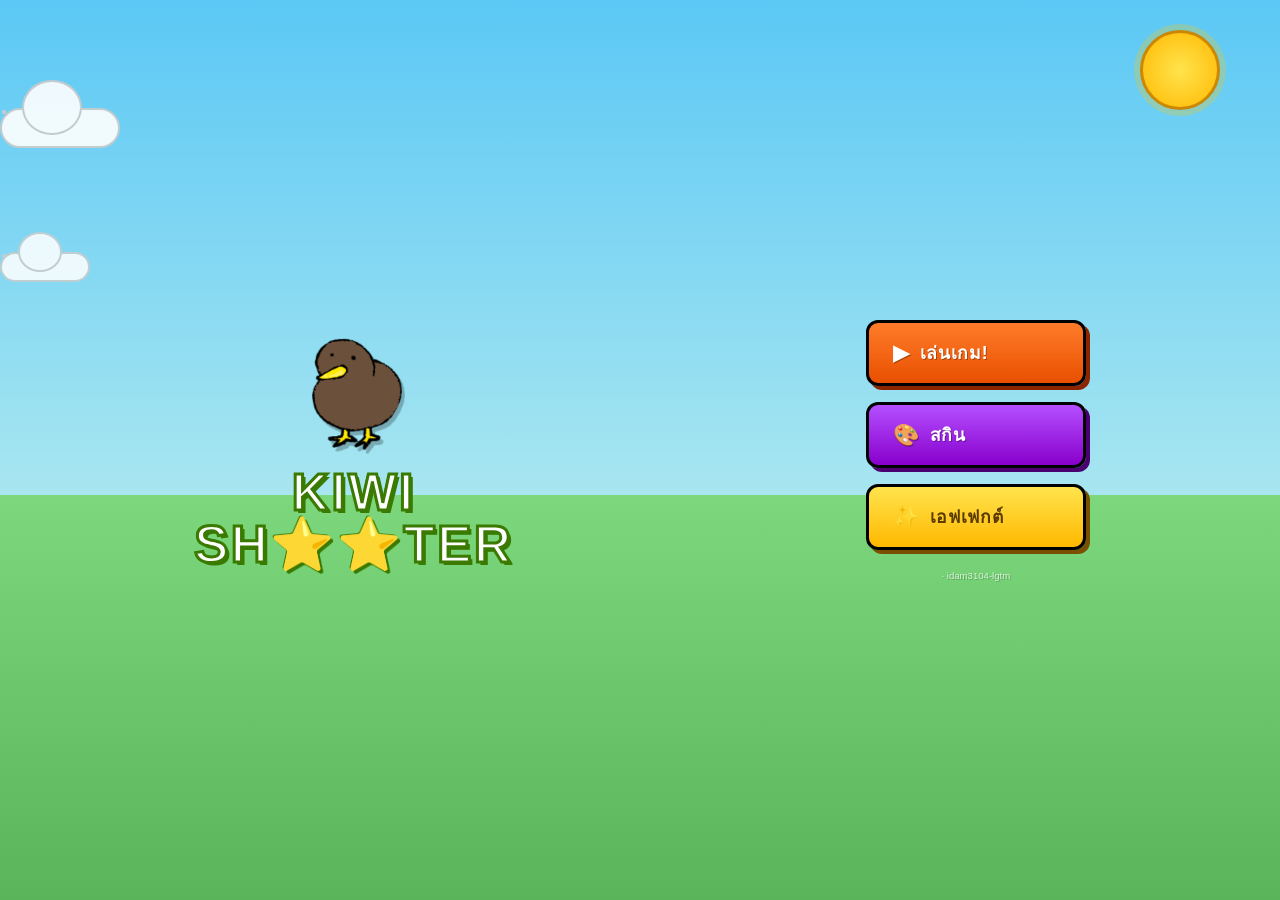
<file: index.html>
<!DOCTYPE html>
<html lang="th">
<head>
  <meta charset="UTF-8"/>
  <meta name="viewport" content="width=device-width, initial-scale=1.0, minimum-scale=1.0, maximum-scale=1.0, user-scalable=no, viewport-fit=cover"/>
  <title>Kiwi Shooter 🐦</title>
  <link rel="stylesheet" href="style.css"/>
  <script>
    if (window.location.search.indexOf('play=1') === -1) {
      window.location.replace('menu.html');
    }
    // บล็อก pinch zoom
    document.addEventListener('touchmove', function(e) {
      if (e.touches.length > 1) e.preventDefault();
    }, { passive: false });
    document.addEventListener('gesturestart', function(e) { e.preventDefault(); });
    document.addEventListener('gesturechange', function(e) { e.preventDefault(); });
    document.addEventListener('gestureend', function(e) { e.preventDefault(); });
  </script>
</head>
<body>

  <!-- หน้าบอกหมุนจอ -->
  <div id="rotateScreen" style="
    display:none;position:fixed;inset:0;z-index:99999;
    background:#0f172a;flex-direction:column;
    align-items:center;justify-content:center;gap:16px;
    font-family:system-ui,sans-serif;
  ">
    <div style="font-size:4rem;animation:spin 1.5s ease-in-out infinite alternate">📱</div>
    <div style="font-size:1rem;font-weight:700;color:#f1f5f9">กรุณาหมุนจอเป็นแนวนอน</div>
    <div style="font-size:.75rem;color:#94a3b8">เกมนี้เล่นได้ในโหมด Landscape เท่านั้น</div>
    <style>
      @keyframes spin {
        from { transform: rotate(0deg); }
        to   { transform: rotate(90deg); }
      }
    </style>
  </div>

  <!-- HUD -->
  <header class="hud">
    <div class="hud-block">
      <span class="hud-label">💰 เงิน</span>
      <span class="hud-value" id="money">0</span>
    </div>
    <div class="hud-center">
      <span class="game-title">KIWI SHOOTER</span>
    </div>
    <div class="hud-block" style="flex-direction:row;gap:8px;align-items:center">
      <div style="display:flex;flex-direction:column;align-items:center">
        <span class="hud-label">⭐ เควส</span>
        <span class="hud-value" id="questCount">0/0</span>
      </div>
      <button onclick="goMenu()" style="background:rgba(255,255,255,.08);border:1px solid rgba(255,255,255,.12);color:#94a3b8;border-radius:8px;padding:4px 8px;font-size:.65rem;cursor:pointer;-webkit-tap-highlight-color:transparent">☰</button>
    </div>
  </header>

  <!-- Game area -->
  <div class="game-area" id="gameArea">
    <div class="crosshair" id="crosshair">+</div>
  </div>

  <!-- Side panels -->
  <aside class="panel panel-left">
    <h2 class="panel-title">🛍️ ไอเทม</h2>
    <div id="itemList"></div>
  </aside>
  <aside class="panel panel-right">
    <h2 class="panel-title">📋 เควส</h2>
    <div id="questList"></div>
  </aside>

  <!-- Bottom bar -->
  <div class="bottom-bar" id="bottomBar">
    <div class="bottom-tabs">
      <button class="bottom-tab active" id="tabItem" onclick="switchTab('item')">🛍️ ไอเทม</button>
      <button class="bottom-tab" id="tabQuest" onclick="switchTab('quest')">📋 เควส</button>
    </div>
    <div class="bottom-content" id="bottomContent"></div>
  </div>

  <!-- Flash -->
  <div class="multiplier-flash" id="multFlash"></div>

  <script src="save.js"></script>
  <script src="game.js"></script>
  <script>
    function goMenu() {
      window.location.href = 'menu.html';
    }

    // Landscape lock
    function tryLock() {
      if (screen.orientation && screen.orientation.lock) {
        screen.orientation.lock('landscape').catch(function(){});
      }
    }
    tryLock();
    document.addEventListener('touchstart', tryLock, { once: true });

    // แสดง/ซ่อนหน้าหมุนจอ
    function checkOrientation() {
      var rs = document.getElementById('rotateScreen');
      if (!rs) return;
      var isLandscape = window.innerWidth > window.innerHeight;
      rs.style.display = isLandscape ? 'none' : 'flex';
    }
    window.addEventListener('resize', checkOrientation);
    window.addEventListener('orientationchange', function(){
      setTimeout(checkOrientation, 300);
    });
    checkOrientation();
  </script>
</body>
</html>
</file>
<file: style.css>
/* ═══════════════════════════════════════
   KIWI SHOOTER — style.css (responsive)
═══════════════════════════════════════ */

*, *::before, *::after { box-sizing: border-box; margin: 0; padding: 0; }

:root {
  --sky:   #1a1f35;
  --green: #4ade80;
  --gold:  #fbbf24;
  --red:   #f87171;
  --panel: #0f172a;
  --card:  #1e293b;
  --text:  #f1f5f9;
  --muted: #94a3b8;
  --r: cubic-bezier(.25,.8,.25,1);

  /* panel width ปรับตามจอ */
  --panel-w: 180px;
}

/* มือถือเล็ก */
@media (max-width: 480px)  { :root { --panel-w: 0px; } }
@media (min-width: 481px) and (max-width: 640px)  { :root { --panel-w: 120px; } }
@media (min-width: 641px) and (max-width: 900px)  { :root { --panel-w: 150px; } }

html, body {
  width: 100%; height: 100%;
  overflow: hidden;
  background: var(--sky);
  color: var(--text);
  font-family: 'Segoe UI', system-ui, sans-serif;
  font-size: 16px;
  user-select: none;
  -webkit-user-select: none;
  touch-action: manipulation;
}

/* ─── HUD ─────────────────────────────── */
.hud {
  position: fixed;
  top: 0; left: 0; right: 0;
  height: 52px;
  background: rgba(15,23,42,.95);
  backdrop-filter: blur(8px);
  display: flex;
  align-items: center;
  justify-content: space-between;
  padding: 0 12px;
  z-index: 100;
  border-bottom: 1px solid rgba(255,255,255,.07);
}
.hud-block {
  display: flex;
  flex-direction: column;
  align-items: center;
  min-width: 64px;
}
.hud-label {
  font-size: clamp(.5rem, 1.8vw, .65rem);
  letter-spacing: .08em;
  color: var(--muted);
  text-transform: uppercase;
}
.hud-value {
  font-size: clamp(.9rem, 3.5vw, 1.1rem);
  font-weight: 700;
  color: var(--gold);
  line-height: 1.2;
}
.hud-center {
  display: flex;
  flex-direction: column;
  align-items: center;
}
.game-title {
  font-size: clamp(.6rem, 3vw, .85rem);
  font-weight: 800;
  letter-spacing: .18em;
  color: var(--green);
  text-transform: uppercase;
}

/* ─── Layout ──────────────────────────── */
.game-area {
  position: fixed;
  top: 52px; bottom: 0;
  left: var(--panel-w);
  right: var(--panel-w);
  overflow: hidden;
  background: url('bg.png') center center / cover no-repeat;
  cursor: crosshair;
}

.panel {
  position: fixed;
  top: 52px; bottom: 0;
  width: var(--panel-w);
  background: var(--panel);
  overflow-y: auto;
  overflow-x: hidden;
  -webkit-overflow-scrolling: touch;
  padding: var(--panel-w) > 0 ? 12px 8px : 0;
}
.panel-left  { left: 0;  border-right: 1px solid rgba(255,255,255,.05); padding: 12px 8px; }
.panel-right { right: 0; border-left:  1px solid rgba(255,255,255,.05); padding: 12px 8px; }

/* ซ่อน panel ถ้าหน้าจอเล็กมาก */
@media (max-width: 480px) {
  .panel { display: none; }
}

.panel-title {
  font-size: clamp(.6rem, 2vw, .75rem);
  font-weight: 700;
  letter-spacing: .1em;
  text-transform: uppercase;
  color: var(--muted);
  margin-bottom: 10px;
  padding-bottom: 6px;
  border-bottom: 1px solid rgba(255,255,255,.06);
}

/* ─── Crosshair (desktop) ─────────────── */
.crosshair {
  position: fixed;
  font-size: 1.4rem;
  color: var(--green);
  pointer-events: none;
  z-index: 200;
  transform: translate(-50%,-50%);
  text-shadow: 0 0 8px var(--green);
}
@media (hover: none) {
  /* มือถือไม่มี cursor ซ่อนไป */
  .crosshair { display: none; }
  html, body { cursor: default; }
  .game-area { cursor: default; }
}

/* ─── Kiwi ────────────────────────────── */
.kiwi {
  position: absolute;
  font-size: clamp(1.8rem, 5vw, 2.4rem);
  cursor: pointer;
  animation: kiwiFly linear forwards;
  filter: drop-shadow(0 2px 4px rgba(0,0,0,.4));
  /* ทำให้กดบนมือถือง่ายขึ้น */
  padding: 8px;
  -webkit-tap-highlight-color: transparent;
}
@keyframes kiwiFly {
  from { transform: translateX(0); }
  to   { transform: translateX(var(--travel)); }
}

/* ─── Explosion ───────────────────────── */
.explosion {
  position: absolute;
  pointer-events: none;
  animation: explode .5s ease-out forwards;
  transform: translate(-50%,-50%);
  z-index: 50;
}
@keyframes explode {
  0%   { transform: translate(-50%,-50%) scale(.5); opacity: 1; }
  60%  { transform: translate(-50%,-50%) scale(1.6); opacity: 1; }
  100% { transform: translate(-50%,-50%) scale(2);   opacity: 0; }
}

/* ─── Float text ──────────────────────── */
.float-text {
  position: absolute;
  font-size: clamp(.8rem, 2.5vw, .95rem);
  font-weight: 700;
  color: var(--gold);
  pointer-events: none;
  animation: floatUp .8s ease-out forwards;
  white-space: nowrap;
  z-index: 60;
  text-shadow: 0 1px 4px rgba(0,0,0,.8);
}
@keyframes floatUp {
  0%   { transform: translateY(0); opacity: 1; }
  100% { transform: translateY(-60px); opacity: 0; }
}

/* ─── Item cards ──────────────────────── */
.item-card {
  background: var(--card);
  border-radius: 8px;
  padding: 8px;
  margin-bottom: 8px;
  border: 1px solid rgba(255,255,255,.06);
  transition: border-color .2s;
}
.item-card:hover { border-color: var(--green); }

.item-icon { font-size: clamp(1.2rem, 3vw, 1.5rem); margin-bottom: 3px; }
.item-name { font-size: clamp(.65rem, 1.8vw, .78rem); font-weight: 600; color: var(--text); }
.item-desc { font-size: clamp(.58rem, 1.6vw, .68rem); color: var(--muted); margin: 3px 0 6px; line-height: 1.4; }
.item-cost { font-size: clamp(.62rem, 1.7vw, .72rem); color: var(--gold); margin-bottom: 5px; font-weight: 600; }

.btn-buy {
  width: 100%;
  padding: 6px 0;
  border: none;
  border-radius: 6px;
  background: var(--green);
  color: #0f172a;
  font-size: clamp(.62rem, 1.8vw, .72rem);
  font-weight: 700;
  cursor: pointer;
  letter-spacing: .04em;
  transition: background .2s, transform .1s;
  -webkit-tap-highlight-color: transparent;
}
.btn-buy:active  { transform: scale(.96); }
.btn-buy:disabled {
  background: #334155;
  color: var(--muted);
  cursor: not-allowed;
}

/* ─── Quest cards ─────────────────────── */
.quest-card {
  background: var(--card);
  border-radius: 8px;
  padding: 8px;
  margin-bottom: 8px;
  border: 1px solid rgba(255,255,255,.06);
  transition: border-color .3s;
}
.quest-card.done { border-color: var(--gold); }

.quest-name   { font-size: clamp(.65rem, 1.8vw, .78rem); font-weight: 600; color: var(--text); margin-bottom: 3px; }
.quest-desc   { font-size: clamp(.58rem, 1.6vw, .68rem); color: var(--muted); margin-bottom: 6px; line-height: 1.4; }
.quest-reward { font-size: clamp(.6rem, 1.7vw, .68rem); color: var(--gold); margin-top: 4px; font-weight: 600; }

.quest-progress-bar {
  height: 5px;
  background: #334155;
  border-radius: 99px;
  overflow: hidden;
  margin-bottom: 3px;
}
.quest-progress-fill {
  height: 100%;
  background: linear-gradient(90deg, var(--green), var(--gold));
  border-radius: 99px;
  transition: width .4s var(--r);
}
.quest-progress-label { font-size: .6rem; color: var(--muted); text-align: right; }
.quest-done-badge {
  font-size: .6rem;
  background: var(--gold);
  color: #0f172a;
  font-weight: 700;
  padding: 2px 6px;
  border-radius: 99px;
  display: inline-block;
  margin-top: 4px;
}

/* ─── Multiplier flash ───────────────── */
.multiplier-flash {
  position: fixed;
  top: 62px;
  left: 50%;
  transform: translateX(-50%);
  font-size: clamp(1rem, 4vw, 1.4rem);
  font-weight: 800;
  color: var(--gold);
  text-shadow: 0 0 16px var(--gold);
  pointer-events: none;
  opacity: 0;
  z-index: 150;
  white-space: nowrap;
  text-align: center;
}
.multiplier-flash.show {
  animation: flashAnim .8s ease-out forwards;
}
@keyframes flashAnim {
  0%   { opacity: 1; transform: translateX(-50%) scale(.8); }
  40%  { opacity: 1; transform: translateX(-50%) scale(1.1); }
  100% { opacity: 0; transform: translateX(-50%) scale(1); }
}

/* ─── Boss ────────────────────────────── */
@keyframes bossBob {
  from { transform: translate(-50%,-50%) scale(1)    rotate(-3deg); }
  to   { transform: translate(-50%,-50%) scale(1.08) rotate(3deg);  }
}

/* boss ขนาด responsive */
#boss {
  font-size: clamp(3.5rem, 12vw, 6rem) !important;
}

/* Boss HP bar ปรับขนาดตามจอ */
#bossHPWrap {
  width: clamp(200px, 60vw, 320px) !important;
}

/* ─── Bottom drawer (มือถือเล็ก) ─────── */
/* ถ้าหน้าจอเล็ก panel ซ่อนหมด → ใช้ bottom tab แทน */
@media (max-width: 480px) {
  .game-area {
    bottom: 110px; /* เว้นที่ด้านล่าง */
  }

  .bottom-bar {
    display: flex !important;
  }
}

.bottom-bar {
  display: none;
  position: fixed;
  bottom: 0; left: 0; right: 0;
  height: 110px;
  background: rgba(15,23,42,.97);
  border-top: 1px solid rgba(255,255,255,.08);
  z-index: 90;
  flex-direction: column;
}

.bottom-tabs {
  display: flex;
  border-bottom: 1px solid rgba(255,255,255,.06);
}
.bottom-tab {
  flex: 1;
  padding: 6px 0;
  background: none;
  border: none;
  color: var(--muted);
  font-size: .7rem;
  font-weight: 600;
  letter-spacing: .06em;
  cursor: pointer;
  text-transform: uppercase;
  -webkit-tap-highlight-color: transparent;
}
.bottom-tab.active { color: var(--green); border-bottom: 2px solid var(--green); }

.bottom-content {
  flex: 1;
  overflow-x: auto;
  overflow-y: hidden;
  display: flex;
  align-items: center;
  gap: 8px;
  padding: 6px 12px;
  -webkit-overflow-scrolling: touch;
}

/* item card แนวนอนสำหรับ bottom bar */
.bottom-content .item-card {
  min-width: 120px;
  margin-bottom: 0;
  flex-shrink: 0;
}
.bottom-content .quest-card {
  min-width: 150px;
  margin-bottom: 0;
  flex-shrink: 0;
}

/* ─── Touch ripple effect ────────────── */
.ripple {
  position: absolute;
  border-radius: 50%;
  width: 60px; height: 60px;
  background: rgba(74,222,128,.35);
  transform: translate(-50%,-50%) scale(0);
  pointer-events: none;
  animation: rippleAnim .4s ease-out forwards;
  z-index: 55;
}
@keyframes rippleAnim {
  0%   { transform: translate(-50%,-50%) scale(0);   opacity: 1; }
  100% { transform: translate(-50%,-50%) scale(2.5); opacity: 0; }
}

/* นกใหญ่ขึ้นบนมือถือให้กดง่าย */
@media (hover: none) {
  .kiwi {
    font-size: clamp(2.2rem, 7vw, 3rem) !important;
    padding: 12px !important;
  }
}

/* ─── รูปภาพนกแทน emoji ─────────────── */
.kiwi {
  font-size: unset !important;
  padding: 0 !important;
  background: none;
}
.kiwi img {
  width: clamp(50px, 10vw, 80px);
  height: auto;
  display: block;
  pointer-events: none;
  -webkit-user-drag: none;
}
@media (hover: none) {
  .kiwi img {
    width: clamp(60px, 13vw, 100px) !important;
  }
}

/* ─── Rotate screen overlay ──────────── */
.rotate-screen {
  display: none;
  position: fixed;
  inset: 0;
  z-index: 99999;
  background: #0f172a;
  flex-direction: column;
  align-items: center;
  justify-content: center;
  gap: 12px;
}
.rotate-inner {
  display: flex;
  flex-direction: column;
  align-items: center;
  gap: 10px;
}
.rotate-icon {
  font-size: 3.5rem;
  animation: tiltPhone 1.2s ease-in-out infinite alternate;
}
.rotate-arrow {
  font-size: 2.5rem;
  color: #4ade80;
  animation: spinArrow 1.2s ease-in-out infinite alternate;
}
.rotate-text {
  font-size: 1rem;
  font-weight: 700;
  color: #f1f5f9;
  letter-spacing: .05em;
}
.rotate-sub {
  font-size: .75rem;
  color: #94a3b8;
}
@keyframes tiltPhone {
  from { transform: rotate(0deg); }
  to   { transform: rotate(90deg); }
}
@keyframes spinArrow {
  from { opacity: .3; transform: scale(.9); }
  to   { opacity: 1;  transform: scale(1.1); }
}

/* landscape เท่านั้น — ซ่อน bottom bar เพราะมี panel อยู่แล้ว */
@media (orientation: landscape) and (max-height: 480px) {
  .panel { display: block !important; width: 140px; }
  .game-area { left: 140px; right: 140px; bottom: 0; }
  .bottom-bar { display: none !important; }
  .panel-title { font-size: .6rem; }
  .item-card, .quest-card { padding: 5px; margin-bottom: 5px; }
}
</file>
<file: menu.css>
/* ═══════════════════════════════════════
   KIWI SHOOTER — menu.css (cartoon style)
═══════════════════════════════════════ */
*, *::before, *::after { box-sizing: border-box; margin: 0; padding: 0; }

html, body {
  width: 100%; height: 100%;
  overflow: hidden;
  font-family: 'Comic Sans MS', 'Chalkboard SE', cursive, sans-serif;
  user-select: none;
  -webkit-user-select: none;
}

/* ─── Sky background ──────────────────── */
body {
  background: linear-gradient(180deg, #5bc8f5 0%, #a8e6f0 55%, #7dd87d 55%, #5ab55a 100%);
}

/* ─── Sun ─────────────────────────────── */
.sun {
  position: fixed;
  top: clamp(10px, 4vw, 30px);
  right: clamp(20px, 6vw, 60px);
  width: clamp(50px, 10vw, 80px);
  height: clamp(50px, 10vw, 80px);
  background: radial-gradient(circle, #ffe44d, #ffb800);
  border-radius: 50%;
  border: 3px solid #cc8800;
  box-shadow: 0 0 0 6px rgba(255,200,0,.25);
  animation: sunPulse 3s ease-in-out infinite;
  z-index: 0;
}
@keyframes sunPulse {
  0%,100% { box-shadow: 0 0 0 6px rgba(255,200,0,.25); }
  50%      { box-shadow: 0 0 0 14px rgba(255,200,0,.15); }
}

/* ─── Clouds ──────────────────────────── */
.cloud {
  position: fixed;
  background: #fff;
  border-radius: 50px;
  border: 2.5px solid #ccc;
  opacity: .9;
  animation: cloudFloat linear infinite;
  z-index: 0;
}
.cloud::before, .cloud::after {
  content: '';
  position: absolute;
  background: #fff;
  border: 2.5px solid #ccc;
  border-radius: 50%;
}
@keyframes cloudFloat {
  from { transform: translateX(110vw); }
  to   { transform: translateX(-200px); }
}

/* ─── Ground details ──────────────────── */
.ground-deco {
  position: fixed;
  bottom: 0; left: 0; right: 0;
  height: 45%;
  z-index: 0;
  pointer-events: none;
  overflow: hidden;
}

/* ─── Main layout ─────────────────────── */
.menu {
  position: relative;
  z-index: 2;
  height: 100%;
  display: flex;
  align-items: center;
  justify-content: space-around;
  padding: clamp(12px,3vw,30px);
  gap: clamp(10px,2vw,24px);
}

/* ─── Left: Logo + bird ───────────────── */
.logo-side {
  display: flex;
  flex-direction: column;
  align-items: center;
  gap: clamp(6px,2vh,16px);
  flex-shrink: 0;
}

.logo-bird {
  width: clamp(70px,18vw,140px);
  height: auto;
  filter: drop-shadow(3px 4px 0 rgba(0,0,0,.25));
  animation: birdHop 1.2s ease-in-out infinite alternate;
}
@keyframes birdHop {
  from { transform: translateY(0) rotate(-5deg); }
  to   { transform: translateY(-10px) rotate(5deg); }
}

.logo-title {
  font-size: clamp(1.4rem,5vw,3.2rem);
  font-weight: 900;
  text-align: center;
  line-height: 1;
  color: #fff;
  -webkit-text-stroke: clamp(1.5px,0.4vw,3px) #3a7a00;
  text-shadow: 3px 3px 0 #3a7a00, -1px -1px 0 #3a7a00;
  letter-spacing: .05em;
}

.logo-star {
  display: inline-block;
  color: #ffe44d;
  -webkit-text-stroke: 1.5px #cc8800;
  animation: starSpin 2s linear infinite;
}
@keyframes starSpin {
  from { transform: rotate(0deg) scale(1); }
  50%  { transform: rotate(180deg) scale(1.2); }
  to   { transform: rotate(360deg) scale(1); }
}

/* ─── Right: Buttons ──────────────────── */
.btn-side {
  display: flex;
  flex-direction: column;
  gap: clamp(8px,2vh,16px);
  flex-shrink: 0;
  min-width: clamp(140px,30vw,220px);
}

.menu-btn {
  display: flex;
  align-items: center;
  gap: 10px;
  width: 100%;
  padding: clamp(10px,2.5vh,16px) clamp(14px,2.5vw,24px);
  border: 3px solid #000;
  border-radius: 12px;
  font-family: inherit;
  font-size: clamp(.85rem,2.5vw,1.1rem);
  font-weight: 900;
  cursor: pointer;
  letter-spacing: .04em;
  transition: transform .1s, box-shadow .1s;
  -webkit-tap-highlight-color: transparent;
  position: relative;
  text-align: left;
}
.menu-btn:active {
  transform: translate(3px,3px) !important;
  box-shadow: none !important;
}

.btn-play {
  background: linear-gradient(180deg, #ff7c2a, #e85000);
  color: #fff;
  box-shadow: 4px 4px 0 #8b2500;
  text-shadow: 1px 1px 0 rgba(0,0,0,.3);
}
.btn-play:hover { transform: translate(-2px,-2px); box-shadow: 6px 6px 0 #8b2500; }

.btn-skin {
  background: linear-gradient(180deg, #b44fff, #8800cc);
  color: #fff;
  box-shadow: 4px 4px 0 #4a0070;
  text-shadow: 1px 1px 0 rgba(0,0,0,.3);
}
.btn-skin:hover { transform: translate(-2px,-2px); box-shadow: 6px 6px 0 #4a0070; }

.btn-effect {
  background: linear-gradient(180deg, #ffe44d, #ffb800);
  color: #5a3a00;
  box-shadow: 4px 4px 0 #7a5000;
}
.btn-effect:hover { transform: translate(-2px,-2px); box-shadow: 6px 6px 0 #7a5000; }

.btn-icon {
  font-size: 1.2em;
  flex-shrink: 0;
}

.version {
  font-size: .6rem;
  color: rgba(255,255,255,.7);
  text-align: center;
  margin-top: 4px;
  text-shadow: 1px 1px 0 rgba(0,0,0,.2);
}

/* ─── Panel overlay ───────────────────── */
.panel-overlay {
  position: fixed;
  inset: 0;
  z-index: 100;
  background: rgba(0,0,0,.55);
  backdrop-filter: blur(4px);
  display: flex;
  align-items: center;
  justify-content: center;
  opacity: 0;
  pointer-events: none;
  transition: opacity .2s;
}
.panel-overlay.open { opacity: 1; pointer-events: all; }

.panel-box {
  background: #fffde7;
  border: 3px solid #333;
  border-radius: 16px;
  padding: 18px;
  width: min(88vw, 400px);
  max-height: 78vh;
  overflow-y: auto;
  -webkit-overflow-scrolling: touch;
  position: relative;
  box-shadow: 6px 6px 0 #333;
  transform: scale(.9);
  transition: transform .2s;
}
.panel-overlay.open .panel-box { transform: scale(1); }

.panel-close {
  position: absolute;
  top: 10px; right: 10px;
  background: #f87171;
  border: 2px solid #333;
  color: #fff;
  font-size: .9rem;
  font-weight: 900;
  width: 28px; height: 28px;
  border-radius: 50%;
  cursor: pointer;
  display: flex; align-items: center; justify-content: center;
  box-shadow: 2px 2px 0 #333;
  -webkit-tap-highlight-color: transparent;
}
.panel-close:active { transform: translate(2px,2px); box-shadow: none; }

.panel-title {
  font-size: clamp(.9rem,3vw,1.1rem);
  font-weight: 900;
  color: #333;
  margin-bottom: 14px;
  padding-right: 32px;
  -webkit-text-stroke: .5px #333;
}

/* ─── Skin grid ───────────────────────── */
.skin-grid {
  display: grid;
  grid-template-columns: repeat(3, 1fr);
  gap: 8px;
}
.skin-card {
  background: #fff;
  border: 2.5px solid #333;
  border-radius: 10px;
  padding: 8px 4px;
  display: flex;
  flex-direction: column;
  align-items: center;
  gap: 4px;
  cursor: pointer;
  box-shadow: 3px 3px 0 #333;
  transition: transform .1s, box-shadow .1s;
  -webkit-tap-highlight-color: transparent;
}
.skin-card:active { transform: translate(2px,2px); box-shadow: 1px 1px 0 #333; }
.skin-card.selected { background: #d4f7d4; border-color: #3a7a00; box-shadow: 3px 3px 0 #3a7a00; }
.skin-card.locked { opacity: .5; }
.skin-preview { width: 44px; height: 44px; object-fit: contain; }
.skin-preview-emoji { font-size: 2rem; line-height: 1; }
.skin-name { font-size: .65rem; font-weight: 700; color: #333; text-align: center; }
.skin-cost { font-size: .6rem; color: #cc8800; font-weight: 700; }
.skin-badge { font-size: .55rem; background: #4ade80; color: #1a4a00; font-weight: 900; padding: 2px 6px; border-radius: 99px; border: 1px solid #333; }

/* ─── Effect list ─────────────────────── */
.effect-list { display: flex; flex-direction: column; gap: 8px; }
.effect-card {
  background: #fff;
  border: 2.5px solid #333;
  border-radius: 10px;
  padding: 10px 12px;
  display: flex;
  align-items: center;
  gap: 12px;
  cursor: pointer;
  box-shadow: 3px 3px 0 #333;
  transition: transform .1s, box-shadow .1s;
  -webkit-tap-highlight-color: transparent;
}
.effect-card:active { transform: translate(2px,2px); box-shadow: 1px 1px 0 #333; }
.effect-card.selected { background: #fffde7; border-color: #cc8800; box-shadow: 3px 3px 0 #cc8800; }
.effect-card.locked { opacity: .5; }
.effect-icon { font-size: 1.6rem; flex-shrink: 0; }
.effect-info { flex: 1; }
.effect-name { font-size: .78rem; font-weight: 900; color: #333; }
.effect-desc { font-size: .62rem; color: #666; margin-top: 2px; }
.effect-cost { font-size: .65rem; color: #cc8800; font-weight: 700; flex-shrink: 0; }
.effect-badge { font-size: .55rem; background: #ffe44d; color: #5a3a00; font-weight: 900; padding: 2px 7px; border-radius: 99px; border: 1px solid #333; flex-shrink: 0; }

/* ─── Rotate overlay ──────────────────── */
#rotateScreen {
  font-family: 'Comic Sans MS', cursive, sans-serif;
}
</file>
